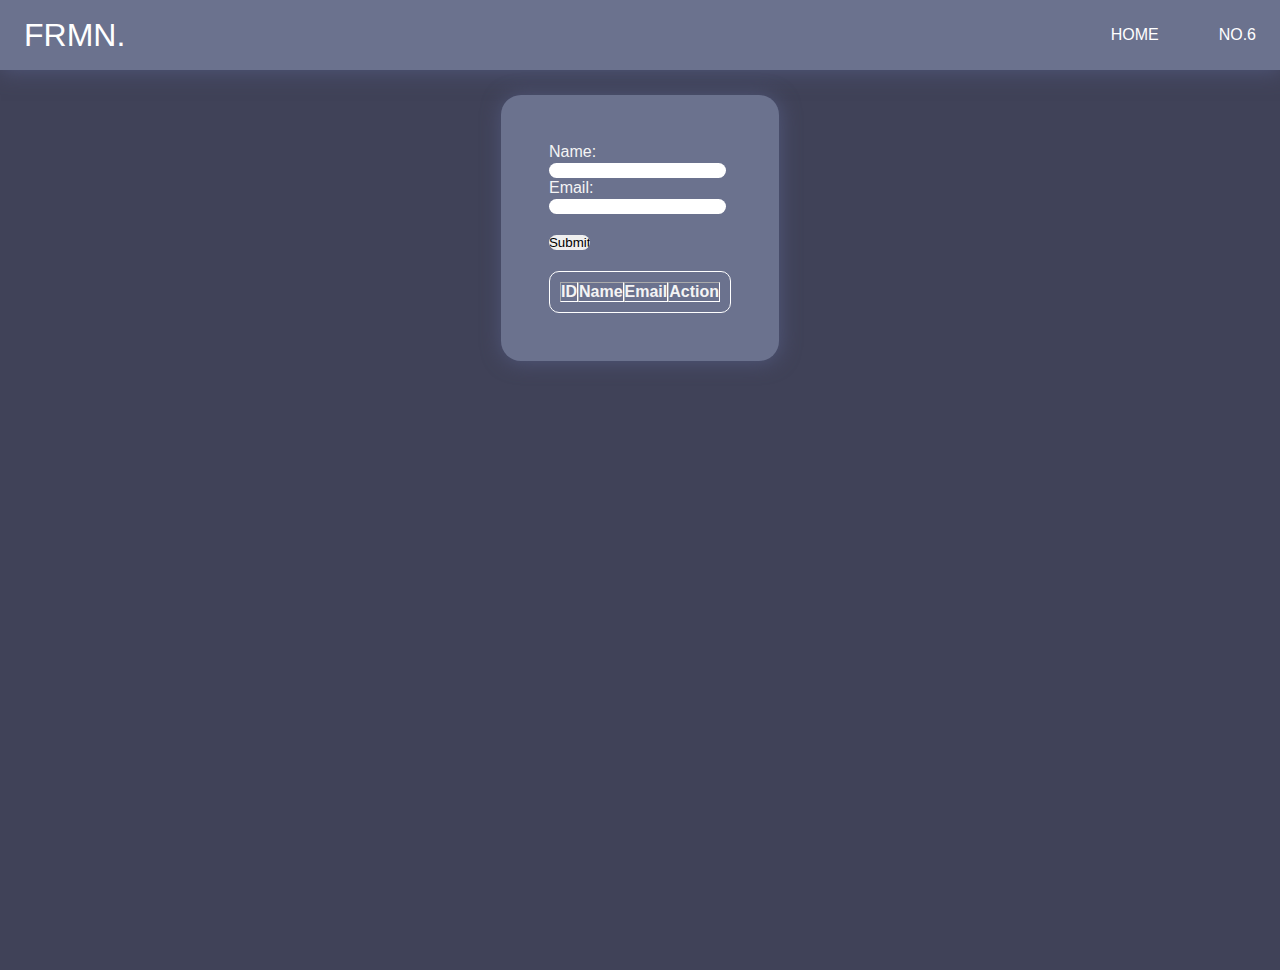
<file: no. 2 to 5/index.html>
<!DOCTYPE html>
<html lang="en">

<head>
  <meta charset="UTF-8">
  <meta http-equiv="X-UA-Compatible" content="IE=edge">
  <meta name="viewport" content="width=device-width, initial-scale=1.0">
  <title>Document</title>
  <link rel="stylesheet" href="styles.css">
</head>

<body>
  <header>
    <nav class="navbar">
      <a href="#" class="nav-branding">FRMN.</a>

      <ul class="nav-menu">
        <li class="nav-item">
          <a href="#" class="nav-link">HOME</a>
        </li>
        <li class="nav-item">
          <a href="../no. 6/index.html" class="nav-link">NO.6</a>
        </li>
        <!-- <li class="nav-item">
          <a href="#" class="nav-link">CONTACT</a>
        </li> -->
      </ul>

      <div class="hamburger">
        <span class="bar"></span>
        <span class="bar"></span>
        <span class="bar"></span>
      </div>
    </nav>
  </header>

  <section>

    <div class="container">
      <div class="box">

        <form>
          <label for="name">Name:</label><br>
          <input type="text" id="name" name="name"><br>
          <label for="email">Email:</label><br>
          <input type="email" id="email" name="email"><br><br>
          <input type="submit" value="Submit">
        </form>

        <table id="myTable" border="1" cellspacing="0" cellpadding="10">
          <thead>
            <tr>
              <th>ID</th>
              <th>Name</th>
              <th>Email</th>
              <th>Action</th>
            </tr>
          </thead>
          <tbody></tbody>
        </table>

      </div>
    </div>

  </section>

  <script src="index.js"></script>
</body>

</html>
</file>
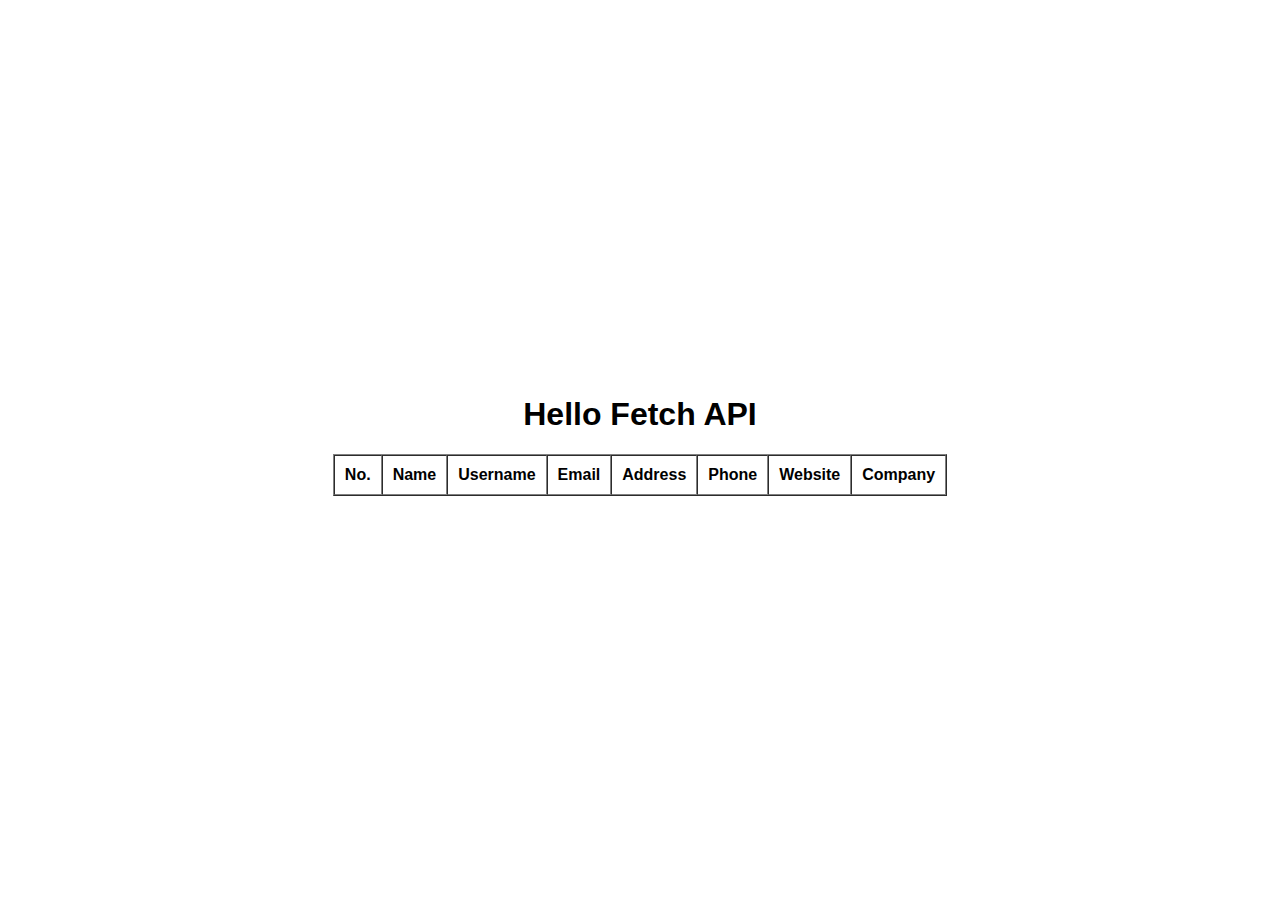
<file: no. 6/index.html>
<!DOCTYPE html>
<html lang="en">

<head>
  <meta charset="UTF-8">
  <meta http-equiv="X-UA-Compatible" content="IE=edge">
  <meta name="viewport" content="width=device-width, initial-scale=1.0">
  <title>Document</title>
  <style>
    body {
      font-family: 'Trebuchet MS', 'Lucida Sans Unicode', 'Lucida Grande', 'Lucida Sans', Arial, sans-serif;
      display: flex;
      flex-direction: column;
      justify-content: center;
      align-items: center;
      height: 95vh;
    }
  </style>
</head>

<body>


  <h1>Hello Fetch API</h1>
  <table id="myTable" border="1" cellpadding="10" cellspacing="0">
    <thead>
      <tr>
        <th>No.</th>
        <th>Name</th>
        <th>Username</th>
        <th>Email</th>
        <th>Address</th>
        <th>Phone</th>
        <th>Website</th>
        <th>Company</th>
      </tr>
    </thead>
    <tbody></tbody>
  </table>

  <script src="index.js" type="text/javascript"></script>
</body>

</html>
</file>
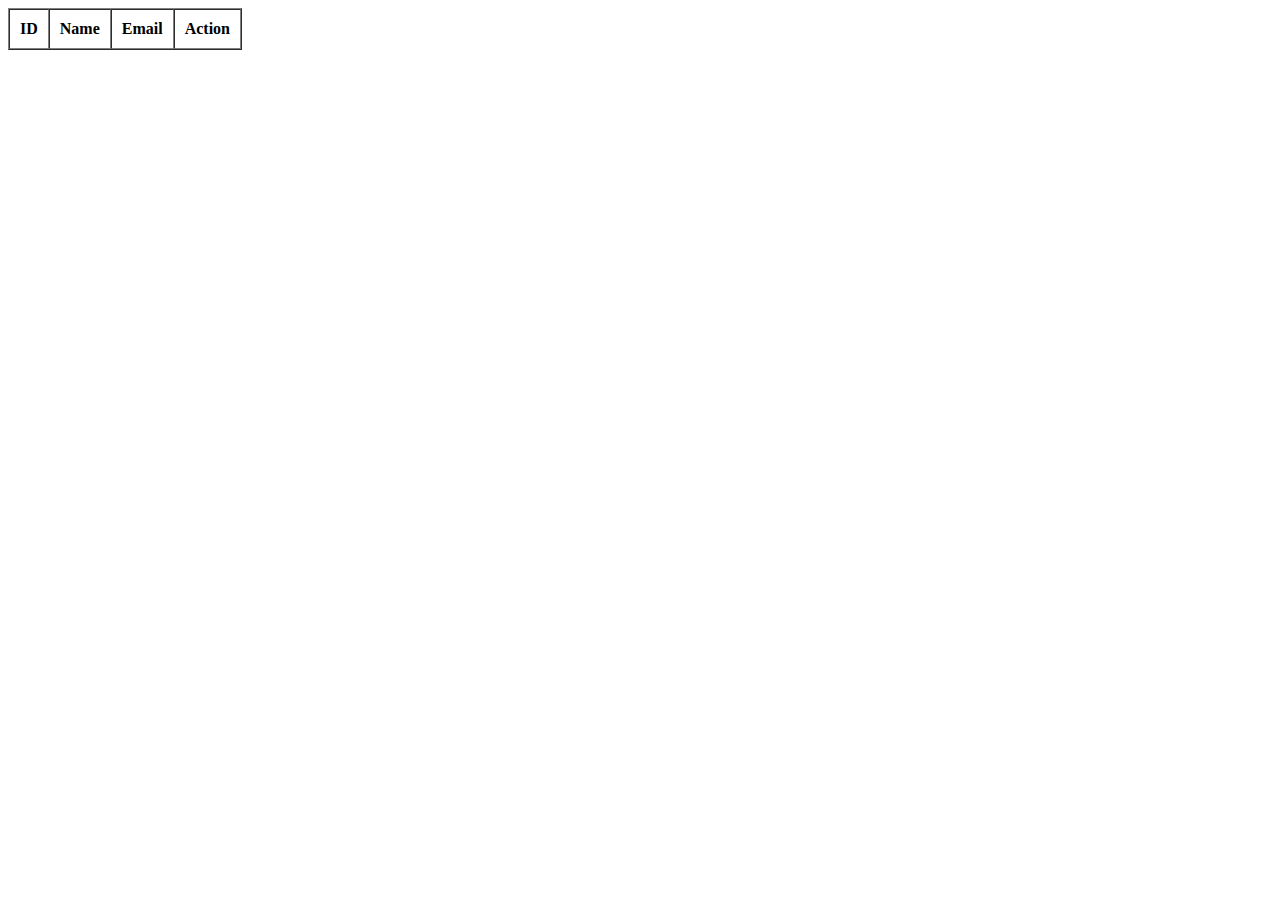
<file: no. 2 to 5/belajar.html>
<!DOCTYPE html>
<html lang="en">

<head>
  <meta charset="UTF-8">
  <meta http-equiv="X-UA-Compatible" content="IE=edge">
  <meta name="viewport" content="width=device-width, initial-scale=1.0">
  <title>Document</title>
</head>

<body>

  <section>
    <table id="myTable" border="1" cellpadding="10" cellspacing="0">
      <thead>
        <tr>
          <th>ID</th>
          <th>Name</th>
          <th>Email</th>
          <th>Action</th>
        </tr>
      </thead>
      <tbody></tbody>
    </table>
  </section>

  <script src="belajar.js" type="text/javascript"></script>
</body>

</html>
</file>
<file: no. 2 to 5/styles.css>
* {
  padding: 0;
  margin: 0;
  box-sizing: border-box;
}

body {
  font-family: "Trebuchet MS", "Lucida Sans Unicode", "Lucida Grande", "Lucida Sans", Arial, sans-serif;
}

/* navbar */

header {
  box-shadow: 1px 1px 20px #50577a;
}

li {
  list-style: none;
}

a {
  color: white;
  text-decoration: none;
}

.navbar {
  background-color: #6b728e;
  min-height: 70px;
  display: flex;
  justify-content: space-between;
  align-items: center;
  padding: 0 24px;
}

.nav-menu {
  display: flex;
  justify-content: space-between;
  align-items: center;
  gap: 60px;
}

.nav-branding {
  font-size: 2em;
}

.nav-link {
  transition: 0.7s ease;
}

.nav-link:hover {
  color: dodgerblue;
}

.hamburger {
  display: none;
  cursor: pointer;
}

.bar {
  display: block;
  width: 25px;
  height: 3px;
  margin: 5px auto;
  background-color: white;
  transition: all 0.3s ease-in-out;
}

@media (max-width: 768px) {
  .hamburger {
    display: block;
  }
  .hamburger.active .bar:nth-child(2) {
    opacity: 0;
  }
  .hamburger.active .bar:nth-child(1) {
    transform: translateY(8px) rotate(45deg);
  }
  .hamburger.active .bar:nth-child(3) {
    transform: translateY(-8px) rotate(-45deg);
  }

  .nav-menu {
    position: fixed;
    left: 100%;
    top: 70px;
    gap: 0;
    flex-direction: column;
    background-color: #50577a;
    width: 100%;
    text-align: center;
    transition: 0.3s;
  }

  .nav-item {
    margin: 16px;
  }
  .nav-menu.active {
    left: 0;
  }
}

/* section */
table {
  background-color: #6b728e;
  color: #f4f4f4;
  border-radius: 10px;
  border: 1px solid #fff;
  margin-top: 20px;
  padding: 10px;
}

input {
  border-radius: 10px;
  border: 0;
}
input:active {
  color: blue;
}

label {
  color: #f4f4f4;
}

body {
  background-color: #404258;
}
.box {
  background-color: #6b728e;
  padding: 3rem;
  margin-top: 25px;
  box-shadow: 1px 1px 20px #50577a;
  border-radius: 20px;
}
.container {
  height: 100vh;
  display: flex;
  flex-direction: column;
  align-items: center;
}
</file>
